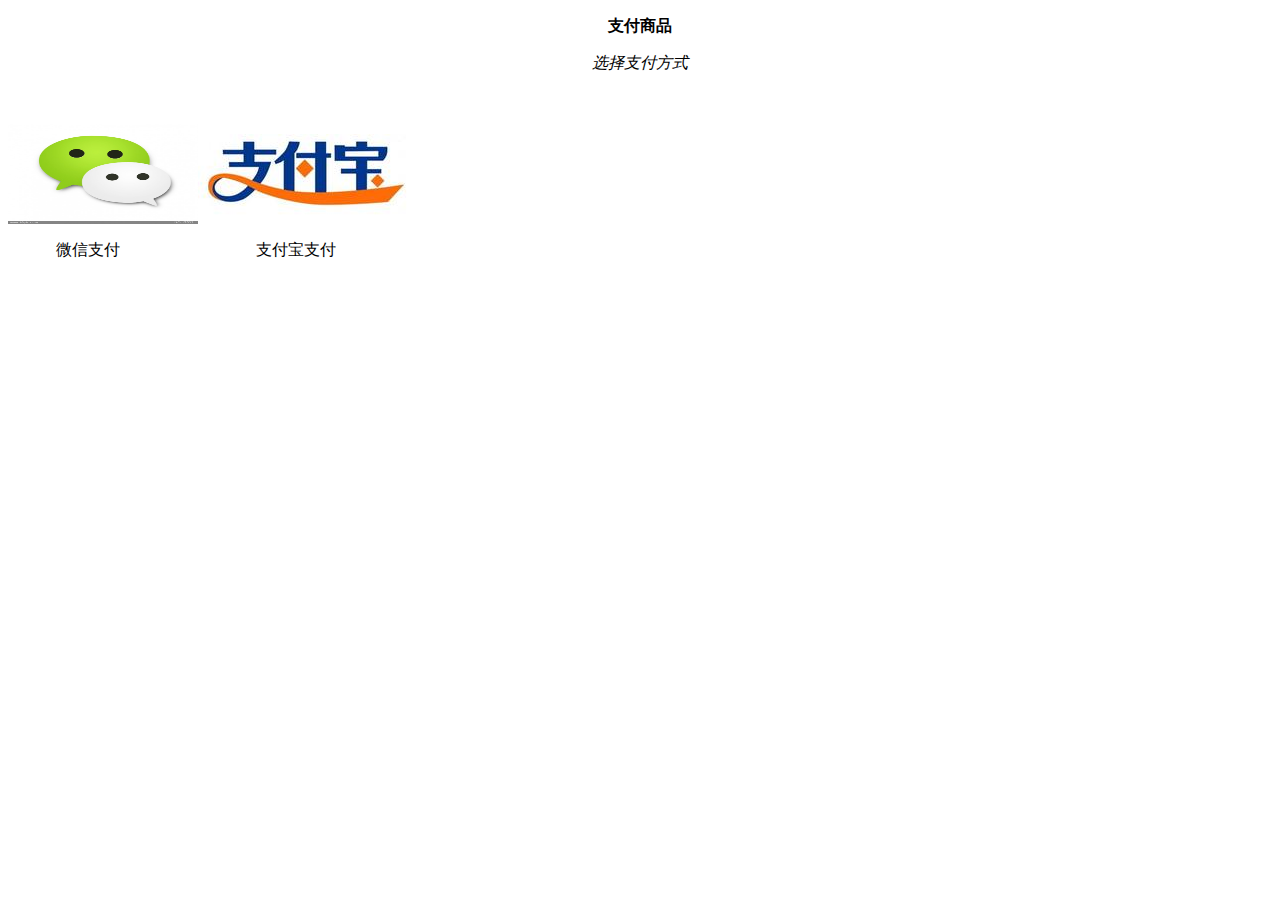
<file: pay.html>
<!DOCTYPE html PUBLIC "-//W3C//DTD XHTML 1.0 Transitional//EN" "http://www.w3.org/TR/xhtml1/DTD/xhtml1-transitional.dtd">
<html xmlns="http://www.w3.org/1999/xhtml">
<head>
<meta http-equiv="Content-Type" content="text/html; charset=utf-8" />
<title>pay</title>
</head>

<body>
<div align="center">
  <p><strong>支付商品</strong>     </p>
  <p><em>选择支付方式</em>
    
    </p>
</div>
<p>&nbsp;</p>
<p><img src="images/weixin_logo.jpg" width="190" height="100" /><img src="images/zhifubao_logo.jpg" width="220" height="90" /></p>
<p>&nbsp; &nbsp; &nbsp; &nbsp; &nbsp; &nbsp; 微信支付&nbsp; &nbsp; &nbsp;&nbsp; &nbsp; &nbsp; &nbsp; &nbsp; &nbsp; &nbsp; &nbsp; &nbsp; &nbsp; &nbsp; &nbsp;&nbsp; &nbsp; &nbsp;   支付宝支付</p>
</body>
</html>
</file>
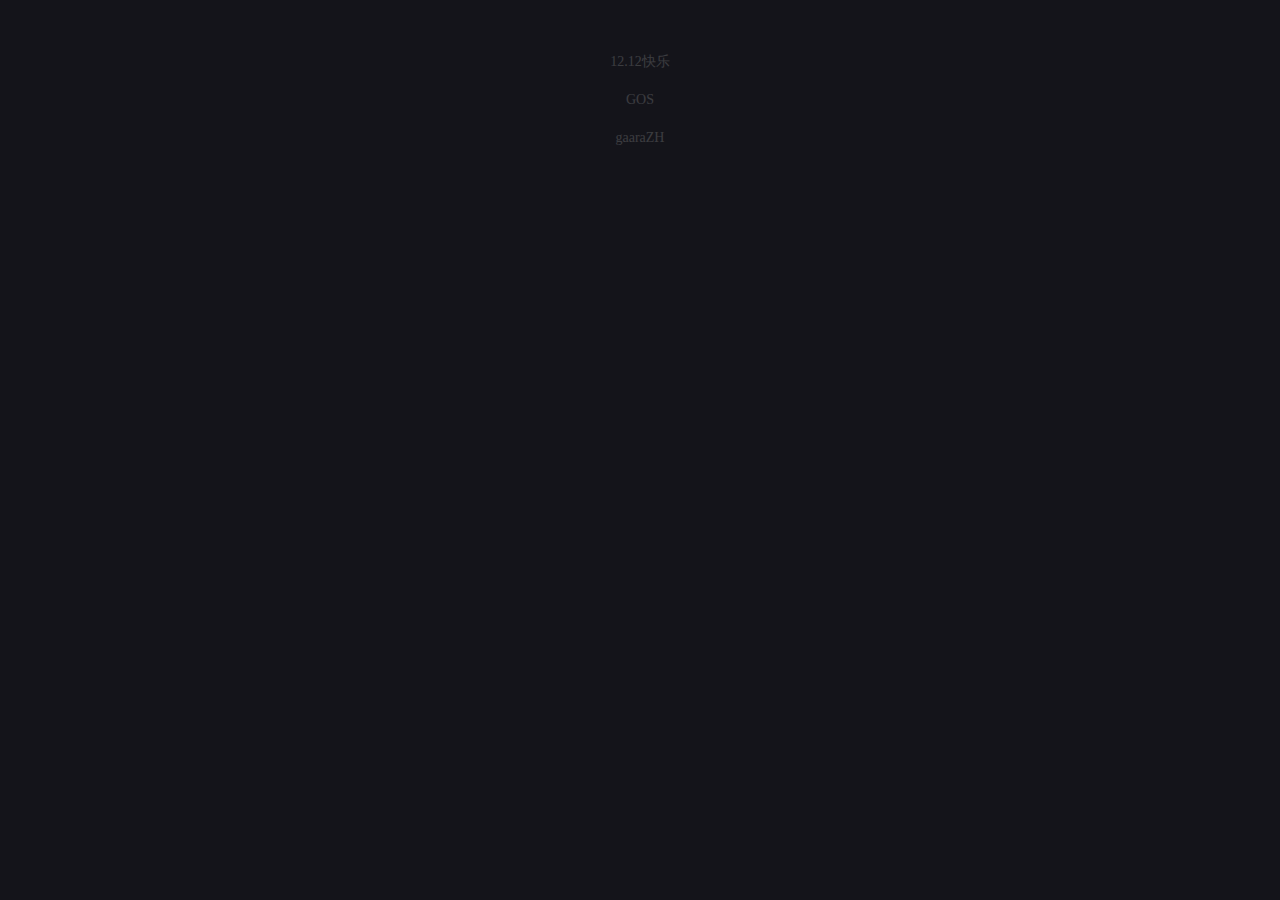
<file: yanhua.html>
﻿<!DOCTYPE html>
<html lang="zh">
<head>
<meta charset="UTF-8">
<meta http-equiv="X-UA-Compatible" content="IE=edge,chrome=1"> 
<meta name="viewport" content="width=device-width, initial-scale=1.0">
<title>12.12 快乐</title>

<link rel="stylesheet" type="text/css" href="css/normalize.css" />
<link rel="stylesheet" type="text/css" href="css/demo.css">

</head>
<body>

<div class="demo"></div>

<script type="text/javascript" src="js/jquery-1.11.0.min.js"></script>
<script type="text/javascript" src="js/jquery.fireworks.js"></script>
<script type="text/javascript">
	$('.demo').fireworks({ 
	  sound: false, // sound effect
	  opacity: 0.9, 
	  width: '100%', 
	  height: '100%' 
	});
</script>

<div style="text-align:center;margin:50px 0; font:normal 14px/24px 'MicroSoft YaHei';">
<p>12.12快乐</p>
<p>GOS</p>
<p>gaaraZH</p>
</div>
</body>
</html>
</file>
<file: css/demo.css>
body, html { font-size: 100%; 	padding: 0; margin: 0;}

/* Reset */
*,
*:after,
*:before {
	-webkit-box-sizing: border-box;
	-moz-box-sizing: border-box;
	box-sizing: border-box;
}

/* Clearfix hack by Nicolas Gallagher: http://nicolasgallagher.com/micro-clearfix-hack/ */
.clearfix:before,
.clearfix:after {
	content: " ";
	display: table;
}

.clearfix:after {
	clear: both;
}

body{
	background: #494A5F;
	color: #D5D6E2;
	font-weight: 500;
	font-size: 1.05em;
	font-family: "Microsoft YaHei","Segoe UI", "Lucida Grande", Helvetica, Arial,sans-serif;
}
a{ color: rgba(255, 255, 255, 0.6);outline: none;text-decoration: none;-webkit-transition: 0.2s;transition: 0.2s;}
a:hover,a:focus{color:#74777b;text-decoration: none;}
</file>
